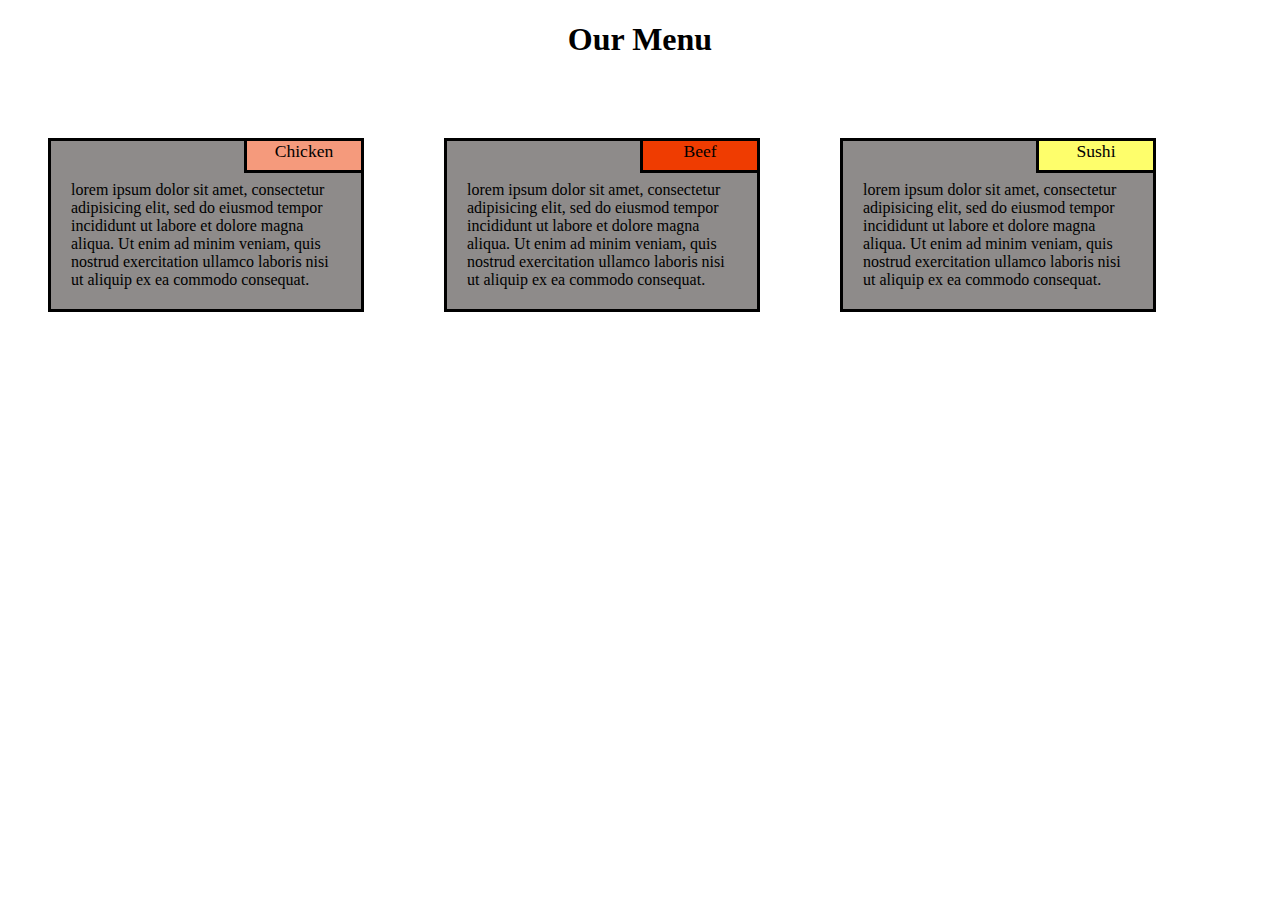
<file: module2-solution/index.html>
<!DOCTYPE html>
<html>
	<head>
		<meta charset="utf-8">
		<link rel="stylesheet" href="css/styles.css">
		<title>Assigment Solution for Module 2</title>
	</head>

	<body>
		<h1>Our Menu</h1>

		  <div >
		  	<section class="col-lg-3 col-md-4 col-sm-1"><p id="one" class="category">Chicken</p><p class="text_in">lorem ipsum dolor sit amet, consectetur adipisicing elit, sed do eiusmod tempor incididunt ut labore et dolore magna aliqua. Ut enim ad minim veniam, quis nostrud exercitation ullamco laboris nisi ut aliquip ex ea commodo consequat.</p></section>
		  </div>		  

		  <div >
		  	<section class="col-lg-3  col-md-4 col-sm-1"><p id="two" class="category">Beef</p><p class="text_in">lorem ipsum dolor sit amet, consectetur adipisicing elit, sed do eiusmod tempor incididunt ut labore et dolore magna aliqua. Ut enim ad minim veniam, quis nostrud exercitation ullamco laboris nisi ut aliquip ex ea commodo consequat.</p></section>
		  </div>

		  <div >
		  	<section class="col-lg-3 col-md-9 col-sm-1"><p id="three" class="category">Sushi</p><p class="text_in">lorem ipsum dolor sit amet, consectetur adipisicing elit, sed do eiusmod tempor incididunt ut labore et dolore magna aliqua. Ut enim ad minim veniam, quis nostrud exercitation ullamco laboris nisi ut aliquip ex ea commodo consequat.</p></section>
		  </div>

	</body>
</html>
</file>
<file: module2-solution/css/styles.css>
/********** Base styles **********/
* {
  box-sizing: border-box;
  font-family: Comic Sans MS, Comic Sans, cursive;
}
h1 {
  margin-bottom: 40px;
  text-align: center;
}


section {
  border: 3px solid black;
  background-color: #8E8B8A;
  align: center;
  text-align: left;
  color: black;
  margin: 40px;
}

p.category {
	float: right;
	position: relative; 
	top: -3px; 
	right: -3px;
	border: 3px solid black;
	font-size: 110%;
	text-align: center;
	width: 120px;
	height: 35px;
	color: black;
	clear: right;
	margin: 0px;
}

#one{background-color: #F59A7C;}
#two{background-color: #EF3C01;}
#three{background-color: #FEFE6B;}

.text_in {
	margin: 40px 20px 20px
}

/********** Large devices only **********/
@media (min-width: 992px) {
  .col-lg-3 {
    float: left;
  }
  .col-lg-3 {
    width: 25%;
  }

}

/********** Medium devices only **********/
@media (min-width: 768px) and (max-width: 991px) {
  .col-md-2, .col-md-3, .col-md-4, .col-md-5, .col-md-6, .col-md-7, .col-md-8, .col-md-9, .col-md-10, .col-md-11, .col-md-12 {
    float: left;
  }
  .col-md-4 {
    width: 38%;
  }
  .col-md-9 {
    width: 85%;
  }
}

@media (max-width: 767px) {
  .col-sm-1{
    float: left;
  }
  .col-sm-1 {
    width: 90%;
  }
}
</file>
